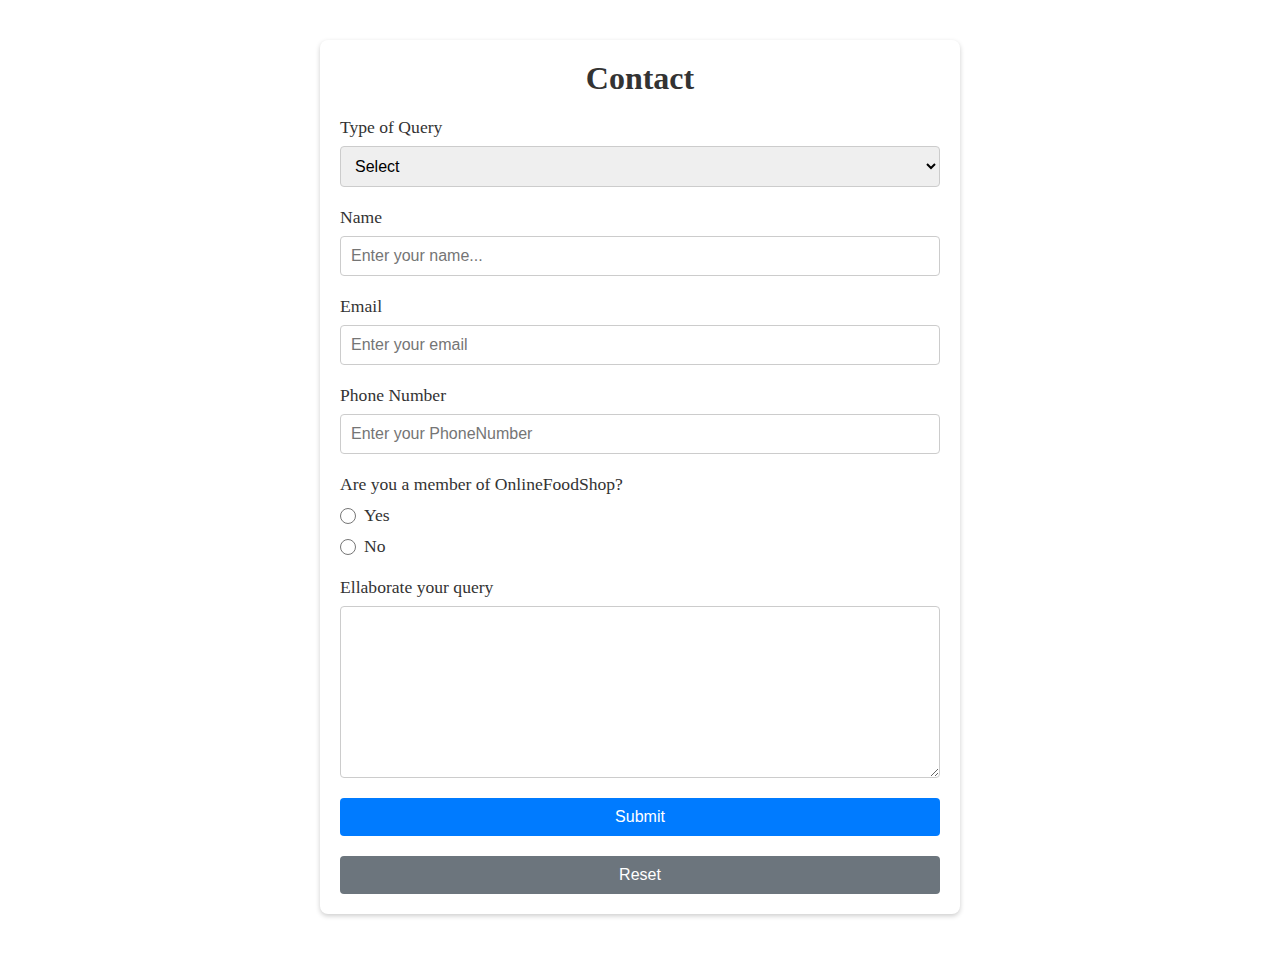
<file: restaurant website/contact.html>
<!DOCTYPE html>
<html lang="en">
<head>
    <meta charset="UTF-8">
    <meta name="viewport" content="width=device-width, initial-scale=1.0">
    <link rel="stylesheet" href="styles.css">
    <title>ContactUs</title>
</head>
<body>
    <div id="ContactUs">
        <h1>Contact</h1>
        <form action="#">
            <div class="form-shape">
                <label for="query">
                    Type of Query
                </label>
                <select name="myQuery" id="query">
                    <option value="sel" selected>Select</option>
                    <option value="ord">Order</option>
                    <option value="site">Site related Issues</option>
                    <option value="fed">Complaint related Issues</option>
                    <option value="others">Others</option>
                </select>
            </div>
            <div class="form-shape">
                <label for="name">Name</label>
                <input type="text" name="myName" id="name"
                    placeholder="Enter your name..."> 
            </div>
            <div class="form-shape">
                <label for="email">Email</label>
                <input type="text" name="myEmail" id="email"
                    placeholder="Enter your email">
            </div>
            <div class="form-shape">
                <label for="phone">Phone Number</label>
                <input type="text" name="myPhone" id="phone"
                    placeholder="Enter your PhoneNumber">
            </div>
            
            <div id="radio">
                <p>Are you a member of OnlineFoodShop?</p>
                <label>
                    <input type="radio" name="eligible" value="yes"> Yes
                </label>
                <label>
                    <input type="radio" name="eligible" value="no"> No
                </label>
            </div>

            <div class="form-shape">
                <label for="message">Ellaborate your query</label>
                <textarea name="mesg" id="messgae" cols="30" rows='10'></textarea>
            </div>
            <input type="submit" value="Submit">
            <input type="reset" value="Reset">
        </form>
    </div>
</body>
</html>
</file>
<file: restaurant website/styles.css>
* {
    margin: 0px;
    padding: 0px;
}

#top {
    color: red;
    text-align: center;
    font-size: 45px;
    font-family: monospace;
}

#top1 {
    text-align: center;
    color: black;
    font-size: 21px;
    font-family: monospace;
    margin-bottom: 15px;
}

#nav-bar img {
    display: flex;
    width: 50px;
    height: 50px;
    margin: auto;
    margin-bottom: 3px;
    border-radius: 5px;
}

#nav-bar {
    display: flex;
    flex-direction: column;
    background-color: gray;
    height: 14vh;
    width: 100vw;
    font-family: 'Ubuntu Mono', monospace;
    margin-top: 10px;
    border: 2px solid black;
    border-radius: 15px;
}

#nav-content {
    display: flex;
    justify-content: center;
}

ul li {
    list-style: none;
    margin: 15px;
    border-radius: 20px;
}

ul li a {
    padding: 1px;
    color: white;
    text-decoration: none;
    border-radius: 10px;
    transition: border-radius 0.3s, background-color 0.3s;
}

ul li a:hover {
    background-color: red;
    border-radius: 10px;
    transform: scale(1.05); /* Fixed typo: 0.105 → 1.05 */
}

#container1 {
    position: relative;
    display: flex;
    flex-direction: column;
    align-items: center;
    width: 100vw;
    height: 63vh;
}

#container1::before {
    content: '';
    background: url("https://media.geeksforgeeks.org/wp-content/uploads/20240711124309/8513909_3941598-(2).jpg") no-repeat center center/cover;
    width: 100vw;
    height: 50vh;
    position: absolute;
    top: 0px;
    left: 0px;
    margin-right: 45px;
    z-index: -1;
    opacity: 0.89;
    border: 2px solid black;
    border-bottom-left-radius: 100px;
}

#row1 {
    color: black;
    font-weight: bold;
    font-size: 2rem;
    text-align: center;
    margin-top: 35px;
}

.btn {
    margin-top: 15px;
    border: 1px solid black;
    border-radius: 15px;
    background-color: yellow;
    font-size: 18px;
    font-weight: bold;
    font-family: 'Ubuntu Mono', monospace;
    padding: 3px 5px;
    cursor: pointer;
    transition: background-color 0.3s, transform 0.3s ease-out, box-shadow 0.3s;
}

.btn:hover {
    background-color: red;
    transform: scale(1.05);
    box-shadow: 0 2px 4px rgba(0, 0, 0, 0.5);
}

#container3 {
    display: flex;
    justify-content: space-evenly;
}

#row2 {
    width: 24vw;
    height: 21vh;
    margin-top: 51px;
    margin-bottom: 51px;
    box-shadow: 1px 10px 10px rgba(0, 0, 0, 0.5); /* Fixed invalid rgba */
    display: flex;
    justify-content: center;
    align-items: flex-end;
    position: relative;
    margin-right: 38px;
    border-radius: 40px;
    transition: transform 0.3s ease-out;
}

#row2:hover {
    transform: scale(1.05);
}

#row2::before {
    content: '';
    background: url('https://media.geeksforgeeks.org/wp-content/uploads/20240711123257/jpeg-optimizer_2151336570.jpg') no-repeat center center/cover;
    position: absolute;
    top: 0px;
    left: 0px;
    width: 24vw;
    height: 21vh;
    z-index: -1;
    border-radius: 40px;
}

#row3 {
    position: relative;
    width: 24vw;
    height: 21vh;
    display: flex;
    justify-content: center;
    align-items: flex-end;
    box-shadow: 2px 6px 7px rgba(0, 0, 0, 0.5); /* Fixed invalid box-shadow */
    margin-top: 51px;
    margin-bottom: 51px;
    margin-left: 38px;
    border-radius: 40px;
    transition: transform 0.3s ease-out;
}

#row3:hover {
    transform: scale(1.05);
}

#row3::before {
    content: '';
    background: url('https://media.geeksforgeeks.org/wp-content/uploads/20240711123256/jpeg-optimizer_6656747_21351.jpg') no-repeat center center/cover;
    position: absolute;
    top: 0px;
    left: 0px;
    width: 24vw;
    height: 21vh;
    z-index: -1;
    border-radius: 40px;
}

#top3 {
    text-align: center;
    color: red;
    font-family: monospace;
}

#container4 {
    display: flex;
    justify-content: space-evenly;
    margin: 41px auto;
}

#row4 {
    width: 29vw;
    height: 360px;
    border: 2px solid black;
    background: url('https://media.geeksforgeeks.org/wp-content/uploads/20240711123258/jpeg-optimizer_various-meals-western-food-platter-dark-background.jpg') no-repeat center center/cover;
    display: flex;
    justify-content: center;
    align-items: flex-end;
    border-radius: 15px;
    transition: transform 0.3s ease-out;
}

#row4:hover {
    transform: scale(1.05);
}

#row5 {
    width: 29vw;
    height: 360px;
    border: 2px solid black;
    background: url('https://media.geeksforgeeks.org/wp-content/uploads/20240711123257/jpeg-optimizer_2151182491.jpg') no-repeat center center/cover;
    display: flex;
    justify-content: center;
    align-items: flex-end;
    border-radius: 15px;
    transition: transform 0.3s ease-out;
}

#row5:hover {
    transform: scale(1.05);
}

#row6 {
    width: 29vw;
    height: 360px;
    border: 2px solid black;
    background: url('https://media.geeksforgeeks.org/wp-content/uploads/20240711123255/jpeg-optimizer_4744.jpg') no-repeat center center/cover;
    display: flex;
    justify-content: center;
    align-items: flex-end;
    border-radius: 15px;
    transition: transform 0.3s ease-out;
}

#row6:hover {
    transform: scale(1.05);
}

/* Tablet breakpoint */
@media (max-width: 768px) {
    #top {
        font-size: 36px;
    }

    #top1 {
        font-size: 18px;
        margin-bottom: 10px;
    }

    #nav-bar {
        height: 12vh;
    }

    #nav-bar img {
        width: 40px;
        height: 40px;
    }

    ul li {
        margin: 10px;
    }

    ul li a {
        font-size: 14px;
    }

    #container1 {
        height: 50vh;
    }

    #container1::before {
        height: 40vh;
        border-bottom-left-radius: 50px;
    }

    #row1 {
        font-size: 1.5rem;
        margin-top: 25px;
    }

    .btn {
        font-size: 16px;
        padding: 2px 4px;
    }

    #container3 {
        flex-direction: column;
        align-items: center;
    }

    #row2, #row3 {
        width: 80vw;
        height: 18vh;
        margin: 20px 0;
        margin-right: 0;
        margin-left: 0;
    }

    #row2::before, #row3::before {
        width: 80vw;
        height: 18vh;
    }

    #container4 {
        flex-direction: column;
        align-items: center;
        margin: 20px;
    }

    #row4, #row5, #row6 {
        width: 80vw;
        height: 300px;
        margin: 20px 0;
    }
}

/* Mobile breakpoint */
@media (max-width: 600px) {
    #top {
        font-size: 28px;
    }

    #top1 {
        font-size: 16px;
        margin-bottom: 8px;
    }

    #nav-bar {
        height: 10vh;
    }

    #nav-bar img {
        width: 35px;
        height: 35px;
    }

    ul li {
        margin: 8px;
    }

    ul li a {
        font-size: 12px;
    }

    #container1 {
        height: 40vh;
    }

    #container1::before {
        height: 30vh;
        border-bottom-left-radius: 30px;
    }

    #row1 {
        font-size: 1.2rem;
        margin-top: 20px;
    }

    .btn {
        font-size: 14px;
        padding: 2px 3px;
    }

    #container3 {
        flex-direction: column;
        align-items: center;
    }

    #row2, #row3 {
        width: 90vw;
        height: 15vh;
        margin: 15px 0;
    }

    #row2::before, #row3::before {
        width: 90vw;
        height: 15vh;
    }

    #container4 {
        margin: 15px;
    }

    #row4, #row5, #row6 {
        width: 90vw;
        height: 250px;
        margin: 15px 0;
    }

    #top3 {
        font-size: 18px;
    }
}

/*FOR CONTACT */

/* General container styling */
#ContactUs {
    max-width: 600px; 
    margin: 40px auto; 
    padding: 20px;
    background: #fff;
    border-radius: 8px;
    box-shadow: 0 2px 5px rgba(0, 0, 0, 0.2); 
}

/* Heading styling */
#ContactUs h1 {
    text-align: center;
    color: #333;
    font-size: 2em;
    margin-bottom: 20px;
}

/* Form container */
form {
    display: flex;
    flex-direction: column;
    gap: 20px; 
}

.form-shape {
    display: flex;
    flex-direction: column;
    gap: 8px; 
}

.form-shape label {
    font-size: 1.1em;
    color: #333;
    font-weight: 500;
}

.form-shape select,
.form-shape input[type="text"],
.form-shape input[type="email"],
.form-shape input[type="tel"],
.form-shape textarea {
    padding: 10px;
    border: 1px solid #ccc;
    border-radius: 4px;
    font-size: 1em;
    transition: border-color 0.3s ease, box-shadow 0.3s ease;
}

.form-shape select:focus,
.form-shape input:focus,
.form-shape textarea:focus {
    border-color: #007bff;
    box-shadow: 0 0 5px rgba(0, 123, 255, 0.3);
    outline: none;
}

/* Textarea specific styling */
.form-shape textarea {
    resize: vertical; /* Allow vertical resize only */
    min-height: 100px;
}

/* Radio button section */
#radio {
    display: flex;
    flex-direction: column;
    gap: 10px; /* Space between question and radio buttons */
    font-size: 1.1em;
    color: #333;
}

#radio p {
    margin: 0;
    font-weight: 500;
}

#radio label {
    display: flex;
    align-items: center;
    gap: 8px; /* Space between radio button and text */
    cursor: pointer;
}

#radio input[type="radio"] {
    width: 16px;
    height: 16px;
    accent-color: #007bff; /* Match form's blue theme */
    cursor: pointer;
}

#radio input[type="radio"]:focus {
    outline: 2px solid #007bff;
    outline-offset: 2px;
}

/* Submit and Reset buttons */
input[type="submit"],
input[type="reset"] {
    padding: 10px 20px;
    border: none;
    border-radius: 4px;
    font-size: 1em;
    cursor: pointer;
    transition: background-color 0.3s ease;
}

input[type="submit"] {
    background-color: #007bff;
    color: #fff;
}

input[type="submit"]:hover {
    background-color: #0056b3;
}

input[type="reset"] {
    background-color: #6c757d;
    color: #fff;
}

input[type="reset"]:hover {
    background-color: #5a6268;
}

@media (max-width: 600px) {
    #ContactUs {
        margin: 20px;
        padding: 15px;
    }

    #ContactUs h1 {
        font-size: 1.5em;
    }

    .form-shape select,
    .form-shape input,
    .form-shape textarea {
        font-size: 0.9em;
    }

    #radio {
        font-size: 1em;
    }

    input[type="submit"],
    input[type="reset"] {
        padding: 8px 15px;
        font-size: 0.9em;
    }
}
</file>
